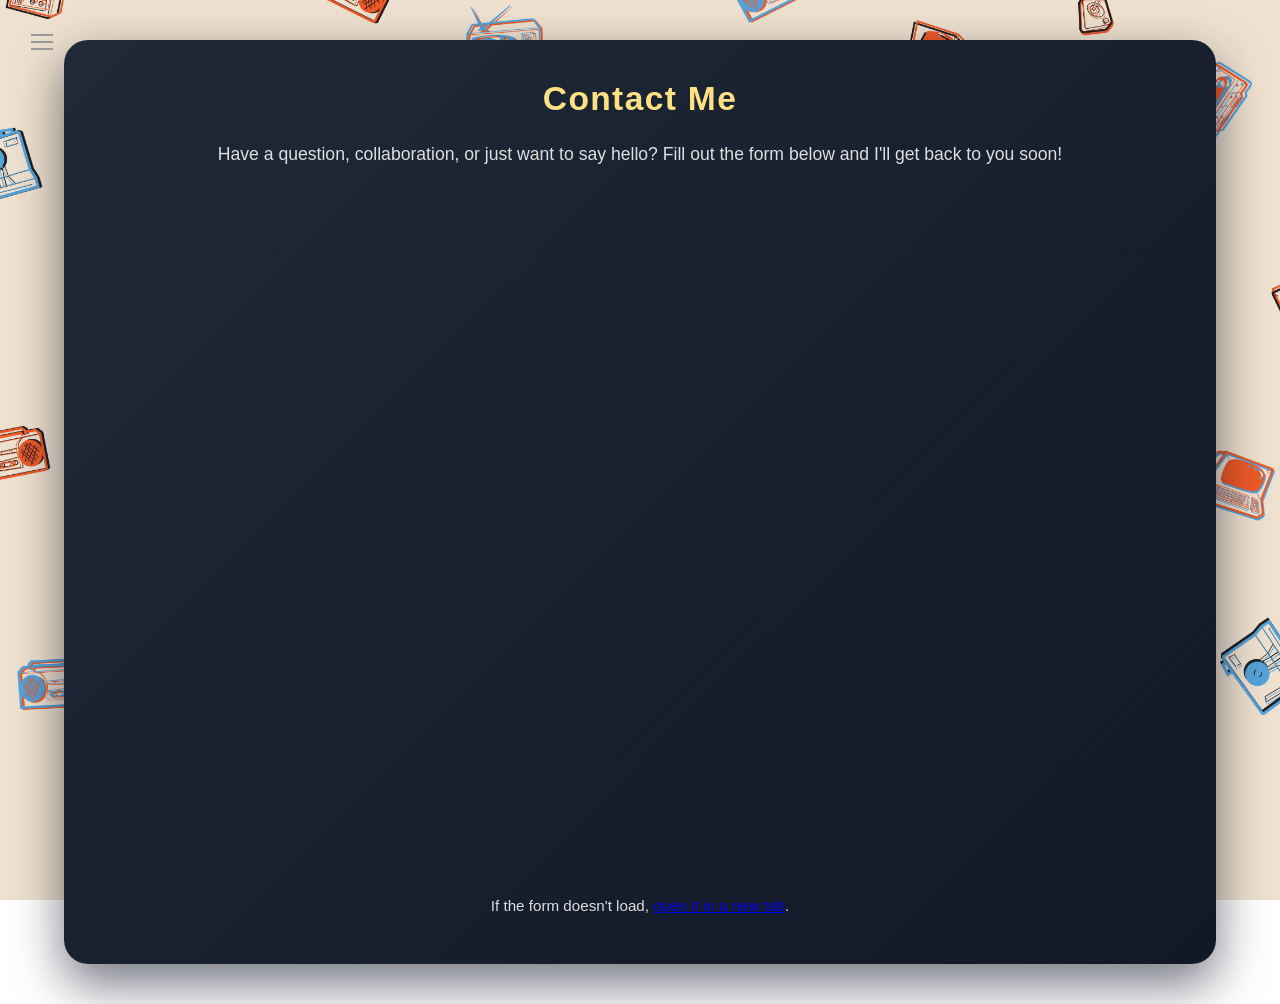
<file: contact.html>
<!DOCTYPE html>
<html lang="en">
<head>
    <meta charset="UTF-8">
    <meta name="viewport" content="width=device-width,initial-scale=1">
    <title>Contact — Davis King</title>
    <link rel="icon" type="image/png" href="assets/images/icon.png">
    <link rel="stylesheet" href="assets/css/base.css">
    <link rel="stylesheet" href="assets/css/nav.css">
    <link rel="stylesheet" href="assets/css/contact.css">
</head>
<body>
    <!-- Toggle Button -->
    <button id="navToggle" class="nav-toggle" aria-label="Open navigation">
        <span class="burger" aria-hidden="true"></span>
    </button>
    <!-- Navigation -->
    <nav class="navigation" id="navigation">
        <a class="Home" href="index.html">Home</a>
        <a class="Projects" href="index.html">Projects</a>
        <a class="Contact" href="contact.html">Contact</a>
    </nav>
    <main>
        <div class="contact-hero">
            <div class="contact-card">
                <h1>Contact Me</h1>
                <p>Have a question, collaboration, or just want to say hello? Fill out the form below and I'll get back to you soon!</p>
                <div class="embed-wrapper">
                    <iframe src="https://docs.google.com/forms/d/e/1FAIpQLSdCgOa4gHh3NYBFlaBA7JQrpjaQeRc4cpb9NL7wgyRKmhed1Q/viewform?embedded=true" width="100%" height="821" frameborder="0" marginheight="0" marginwidth="0">Loading…</iframe>
                    <p style="margin-top:12px; text-align:center; font-size:0.95rem; color:rgba(255,255,255,0.85);">If the form doesn't load, <a href="https://docs.google.com/forms/d/e/1FAIpQLSdCgOa4gHh3NYBFlaBA7JQrpjaQeRc4cpb9NL7wgyRKmhed1Q/viewform?usp=dialog" target="_blank" rel="noopener noreferrer">open it in a new tab</a>.</p>
                </div>
            </div>
        </div>
    </main>
    <script src="assets/js/ui-common.js"></script>
</body>
</html>
</file>
<file: assets/css/base.css>
﻿html, body {
    margin: 0;
    padding: 0;
    height: 100%;
}

img {
    max-width: 100%;
    height: auto;
}
</file>
<file: assets/css/nav.css>
﻿/*NAVIGATION MENU*
/* Toggle Button (hamburger -> X) */

.nav-toggle {
    position: fixed;
    top: 20px;
    left: 20px;
    width: 44px;
    height: 44px;
    background: transparent;
    border: none;
    padding: 8px;
    display: flex;
    align-items: center;
    justify-content: center;
    cursor: pointer;
    z-index: 1000;
}

.nav-toggle:focus {
    outline: 2px solid rgba(255,255,255,0.12);
    outline-offset: 4px;
}

.nav-toggle .burger {
    display: block;
    position: relative;
    width: 22px;
    height: 2px;
    background: #999;
    transition: background 200ms ease;
}

.nav-toggle .burger::before,
.nav-toggle .burger::after {
    content: '';
    position: absolute;
    left: 0;
    width: 22px;
    height: 2px;
    background: #999;
    transition: transform 200ms ease, top 200ms ease;
}

.nav-toggle .burger::before { top: -7px; }
.nav-toggle .burger::after { top: 7px; }

/* Open state: middle line fades, top/bottom rotate into an X */
.nav-toggle.open .burger { background: transparent; }
.nav-toggle.open .burger::before {
    top: 0;
    transform: rotate(45deg);
}
.nav-toggle.open .burger::after {
    top: 0;
    transform: rotate(-45deg);
}

/* Navigation tab */
.navigation {
    position: fixed;
    top: 0;
    left: 0;
    width: 100px;
    height: 100vh;
    background-color: #222;
    display: flex;
    flex-direction: column;
    align-items: center;
    padding-top: 80px;
    transform: translateX(-100%);
    transition: transform 0.3s ease;
    z-index: 999;
    --nav-hover-color: rgba(255, 255, 255, 0.15);
}

.navigation.active {
    transform: translateX(0);
}

.navigation a {
    padding: 18px 16px;
    color: white;
    text-decoration: none;
    border: none;
    transition: background-color 200ms ease;
    position: relative;
    font-size: 1.05rem;
    border-radius: 12px;
}

.navigation a:last-child::after {
    content: '';
}

.navigation a:not(:last-child)::after {
    content: '';
}

.navigation a:hover {
    background-color: var(--nav-hover-color);
}


@media (max-width: 900px) {
    .navigation {
        width: min(72vw, 260px);
        align-items: flex-start;
        padding-left: 16px;
        padding-right: 16px;
    }

    .navigation a {
        width: 100%;
    }
}
</file>
<file: assets/css/contact.css>
﻿body {
    background: url('../images/background1.jpg') center center/cover no-repeat;
    min-height: 100vh;
    width: 100vw;
    margin: 0;
    font-family: 'Segoe UI', Arial, sans-serif;
}
.contact-hero {
    min-height: 100vh;
    display: flex;
    align-items: center;
    justify-content: center;
    padding: 40px 0;
}
.contact-card {
    background: linear-gradient(135deg,#1f2937 0%, #111827 100%);
    color: #fff;
    padding: 40px 32px 32px 32px;
    border-radius: 24px;
    /* widened: 4x the previous max-width (420px -> 1680px) */
    max-width: 1680px;
    /* use viewport-based width but cap with max-width */
    width: 85vw;
    min-width: 320px;
    box-shadow: 0 20px 50px rgba(2,6,23,0.55);
    text-align: left;
    display: flex;
    flex-direction: column;
    align-items: center;
    gap: 18px;
}
.contact-card h1 {
    margin: 0 0 8px 0;
    font-size: 2.1rem;
    font-weight: 900;
    letter-spacing: 0.04em;
    color: #ffe082;
}
.contact-card p {
    margin: 0 0 18px 0;
    color: rgba(255,255,255,0.85);
    font-size: 1.1rem;
    text-align: center;
}
.contact-form {
    width: 100%;
    display: flex;
    flex-direction: column;
    gap: 12px;
}
.contact-form label {
    font-weight: 600;
    color: #ffffff;
    font-size: 1rem;
    margin-bottom: 2px;
}
.contact-form input, .contact-form textarea {
    width: 100%;
    padding: 10px 12px;
    border: 1.5px solid #ffffff;
    border-radius: 8px;
    font-size: 1rem;
    font-family: 'Segoe UI', Arial, sans-serif;
    background: #232b38;
    color: #fff;
    box-sizing: border-box;
    resize: vertical;
}
.contact-form textarea {
    min-height: 100px;
}
.contact-form button {
    background: #ffffff;
    color: #1f2937;
    font-weight: 700;
    font-size: 1.1rem;
    border: none;
    border-radius: 8px;
    padding: 12px 0;
    cursor: pointer;
    transition: background 0.18s;
}
.contact-form button:hover {
    background: #ffffff;
}
/* Embed wrapper: make iframe fill the contact card width */
.embed-wrapper { width: 100%; }
.embed-wrapper iframe {
    width: 100%;
    max-width: 100%;
    height: 76vh;
    min-height: 520px;
    border: 0;
    border-radius: 12px;
    display: block;
    box-sizing: border-box;
    overflow: hidden;
}
@media (max-width: 600px) {
    .contact-card { padding: 20px 6px; }
}
</file>
